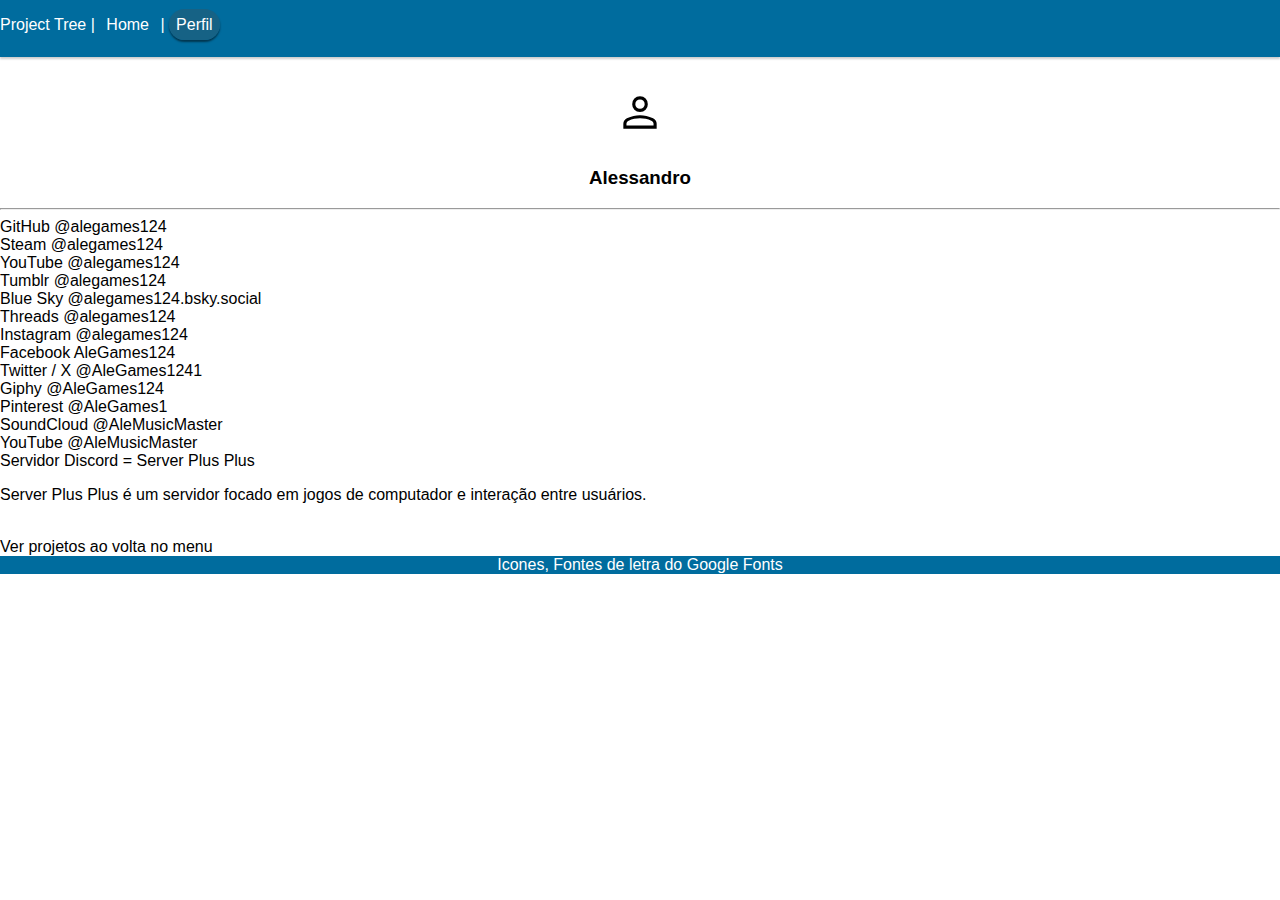
<file: perfil.html>
<!DOCTYPE html>
<html lang="en">
<head>
    <meta charset="UTF-8">
    <meta name="viewport" content="width=device-width, initial-scale=1.0">
    <link href="style.css" rel="stylesheet" type="text/css">
    <link href="Imagens/IconGoogle.svg" rel="icon" type="image/x-icon">
    <title>Project Tree</title>
</head>
<body>
    <header>
        <div class="topbar">
            <a href="index.html" class="logo">Project Tree</a>
            <p class="topbarnone">|</p>
            <a href="index.html" class="topbarbotao">
                Home
            </a>
            <p class="topbarnone">|</p>
            <a href="perfil.html" class="topbarbotaoon">
                Perfil
            </a>
        <div>
    </header>
    <main>
        <img class="imgPerfil" src="Imagens/IconGoogle.svg" />
        <h3 class="titulo">Alessandro</h3>
        <hr>
        <a href="https://github.com/AleGames124" class="socialmedia">GitHub @alegames124</a>
        <br>
        <a href="https://steamcommunity.com/id/alegames124/" class="socialmedia">Steam @alegames124</a>
        <br>
        <a href="https://www.youtube.com/@alegames124" class="socialmedia">YouTube @alegames124</a>
        <br>
        <a href="https://www.tumblr.com/alegames124" class="socialmedia">Tumblr @alegames124</a>
        <br>
        <a href="https://bsky.app/profile/alegames124.bsky.social" class="socialmedia">Blue Sky @alegames124.bsky.social</a>
        <br>
        <a href="https://www.threads.net/@alegames124" class="socialmedia">Threads @alegames124</a>
        <br>
        <a href="https://www.instagram.com/alegames124/" class="socialmedia">Instagram @alegames124</a>
        <br>
        <a href="https://www.facebook.com/profile.php?id=100090835260938" class="socialmedia">Facebook AleGames124</a>
        <br>
        <a href="https://x.com/AleGames1241" class="socialmedia">Twitter / X @AleGames1241</a>
        <br>
        <a href="https://giphy.com/channel/AleGames124" class="socialmedia">Giphy @AleGames124</a>
        <br>
        <a href="https://br.pinterest.com/alegames1/" class="socialmedia">Pinterest @AleGames1</a>
        <br>
        <a href="https://soundcloud.com/alemusicmaster" class="socialmedia">SoundCloud @AleMusicMaster</a>
        <br>
        <a href="https://www.youtube.com/@alemusicmaster" class="socialmedia">YouTube @AleMusicMaster</a>
        <br>
        <a href="https://discord.gg/qxMnBvrPTq" class="socialmedia">Servidor Discord = Server Plus Plus</a>
        <p>Server Plus Plus é um servidor focado em jogos de computador e interação entre usuários.</p>
        <br>
        <a href="index.html" class="socialmedia">Ver projetos ao volta no menu</a>
    </main>
    <footer>
        <a href="https://fonts.google.com" class="fonte">Icones, Fontes de letra do Google Fonts</a>
    </footer>
</body>
</html>
</file>
<file: style.css>
body {
    margin: 0;
    padding: 0;
    font-family: Arial, Helvetica, sans-serif
}

.topbar {
    width: 100%;
    margin: 0px 0px;
    background-color: rgb(0, 108, 158);
    box-shadow: 0px 2px 2px 0px rgba(0, 0, 0, 0.2);
}

footer {
    background-color: rgb(0, 108, 158);
    text-align: center;
}

.fonte {
    text-decoration: none;
    color: rgb(255, 255, 255);
}

.logo {
    text-decoration: none;
    color: rgb(255, 255, 255);
}

.imgPerfil {
    width: 50px;
    margin: 30px auto;
    display: block;
}

.titulo{
    text-align: center;   
}

.topbarnone {
    color: rgb(255, 255, 255);
    height: 25px;
    display: inline-table;
    text-decoration: none;
}

.topbarbotao {
    text-decoration: none;
    color: rgb(255, 255, 255);
    border: 0px;
    border-radius: 20px;
    padding: 7px 7px;
}

.topbarbotaoon {
    text-decoration: none;
    color: rgb(255, 255, 255);
    background: rgb(22, 98, 133);
    color: rgb(255, 255, 255);
    border: 0px;
    border-radius: 20px;
    box-shadow: 0px 2px 2px 0px rgba(0, 0, 0, 0.5);
    padding: 7px 7px;
}

.topbarbotao:hover {
    background: rgb(22, 98, 133);
    color: rgb(255, 255, 255);
    border: 0px;
    border-radius: 20px;
    box-shadow: 0px 2px 2px 0px rgba(0, 0, 0, 0.5);
    padding: 7px 7px;
}

.topbar {
    width: 100%;
    margin: 0px 0px;
    background-color: rgb(0, 108, 158);
}

input {
    color: rgb(0, 0, 0);
    background-color: rgb(255, 255, 255);
    border: 2px solid rgb(0, 0, 0);
    border-radius: 20px;
    box-shadow: 0px 2px 2px 0px rgba(0, 0, 0, 0.5);
    outline: none;
}

input:hover {
    color: rgb(0, 0, 0);
    background-color: rgb(255, 255, 255);
    border: 2px solid rgb(0, 72, 105);
    border-radius: 20px;
    box-shadow: 0px 2px 2px 0px rgba(0, 0, 0, 0.5);
    outline: none;
}

input:focus {
    color: rgb(0, 0, 0);
    background-color: rgb(255, 255, 255);
    border: 2px solid rgb(22, 98, 133);
    border-radius: 20px;
    box-shadow: 0px 2px 2px 0px rgba(0, 0, 0, 0.5);
    outline: none;
}

.error{
    color: rgb(255, 255, 255);
    background-color: rgb(77, 9, 9);
    border: 2px solid rgb(255, 0, 0);
}


fieldset{
    border: none;
}

.imgLoading {
    border-top-right-radius: 10px;
    border-top-left-radius: 10px;
    width: 211px;
}

.list {
    font-size: 75%;
    text-align: center;
    width: 200px;
    color: white;
    background-color: rgb(32, 87, 112);
    display: inline-table;
    border-radius: 10px;
    box-shadow: 0px 2px 2px 0px rgba(0, 0, 0, 0.2);
}

.listbutton {
    display: inline-flex;
}


select {
    background: rgb(0, 132, 194);
    color: rgb(255, 255, 255);
    border: 0px;
    border-radius: 20px;
    box-shadow: 0px 2px 2px 0px rgba(0, 0, 0, 0.5);
    padding: 7px 7px;
}

select:hover {
    background: rgb(5, 35, 49);
    border: 0px;
}

select:focus {
    background: rgb(11, 49, 66);
}

button {
    background: rgb(22, 98, 133);
    color: rgb(255, 255, 255);
    border: 0px;
    border-radius: 20px;
    box-shadow: 0px 2px 2px 0px rgba(0, 0, 0, 0.5);
    padding: 7px 7px;
}

button:hover {
    background: rgb(5, 35, 49);
    border: 0px;
}

.listbutton {
    display: inline-flex;
}

.socialmedia {
    text-decoration: none;
    color: rgb(0, 0, 0);
}

.socialmedia:hover {
    height: 100%;
    color: rgb(255, 115, 0);
}

.buttoncss {
    text-decoration: none;
    background: rgb(22, 98, 133);
    color: rgb(255, 255, 255);
    border: 0px;
    border-radius: 20px;
    box-shadow: 0px 2px 2px 0px rgba(0, 0, 0, 0.5);
    padding: 7px 7px;
}

.buttoncss:hover {
    background: rgb(5, 35, 49);
    border: 0px;
}

th {
    border: 3px solid rgb(0, 108, 158);
}
td {
    border: 3px solid rgb(0, 71, 104);
}
</file>
